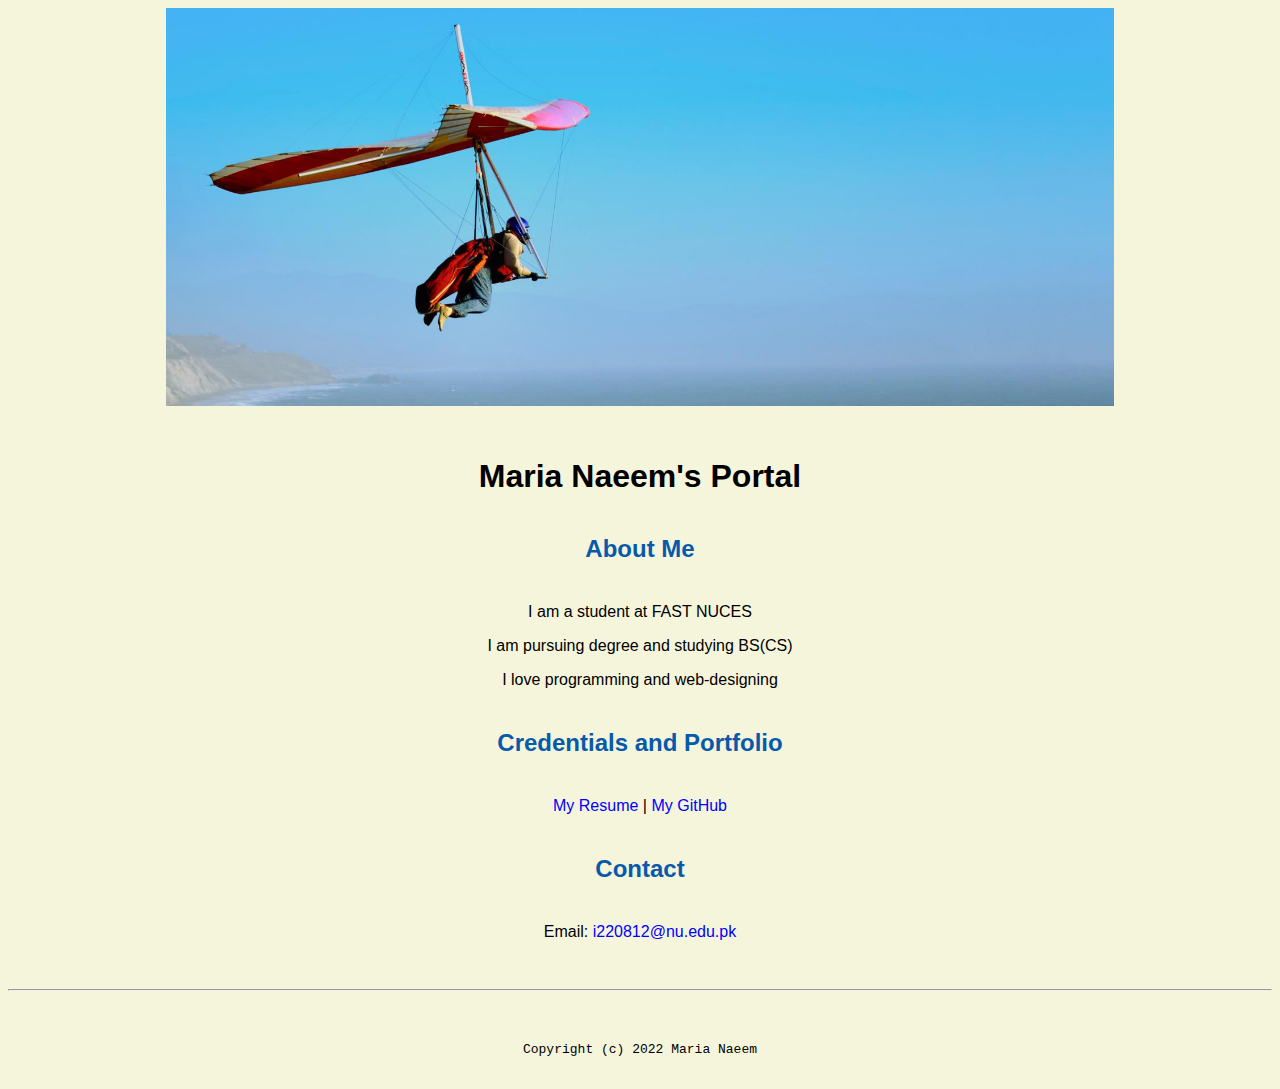
<file: index.html>
<!doctype html>

<!-- this is a comment for human! -->

<html lang="en">

  <header>
    <title>Maria Naeem's Portal</title>
    <link rel="stylesheet" href="css/master.css">
    <link rel="FaviconIcon" href="favicon.ico" type="image/x-icon">
    <link rel="shortcut" href="favicon.ico" type="image/x-icon">
    <meta name="viewport" content="width=device-width, initial-scale=1, shrink-to-fit-no">
    <meta name="name" content="Maria Naeem's Portal">
    <meta name="robots" content="noindex, nofollow">
  </header>

  <body>
    <img src="images/banner.jpg" width=75% alt="banner">
    <h1>Maria Naeem's Portal</h1>
    <h2>About Me</h2>
    <p>I am a student at FAST NUCES</p>
    <p>I am pursuing degree and studying BS(CS)</p>
    <p>I love programming and web-designing</p>

    <h2>Credentials and Portfolio</h2>

    <p><a href="resume.html">My Resume </a>|<a href="https://github.com/mariathv"> My GitHub</a></p>
    <h2>Contact</h2>

    <p>Email: <a href="mailto:i220812@nu.edu.pk">i220812@nu.edu.pk</a></p>

  </body>

  <footer>
    <hr>
    <code>Copyright (c) 2022 Maria Naeem</code>
  </footer>

</html>
</file>
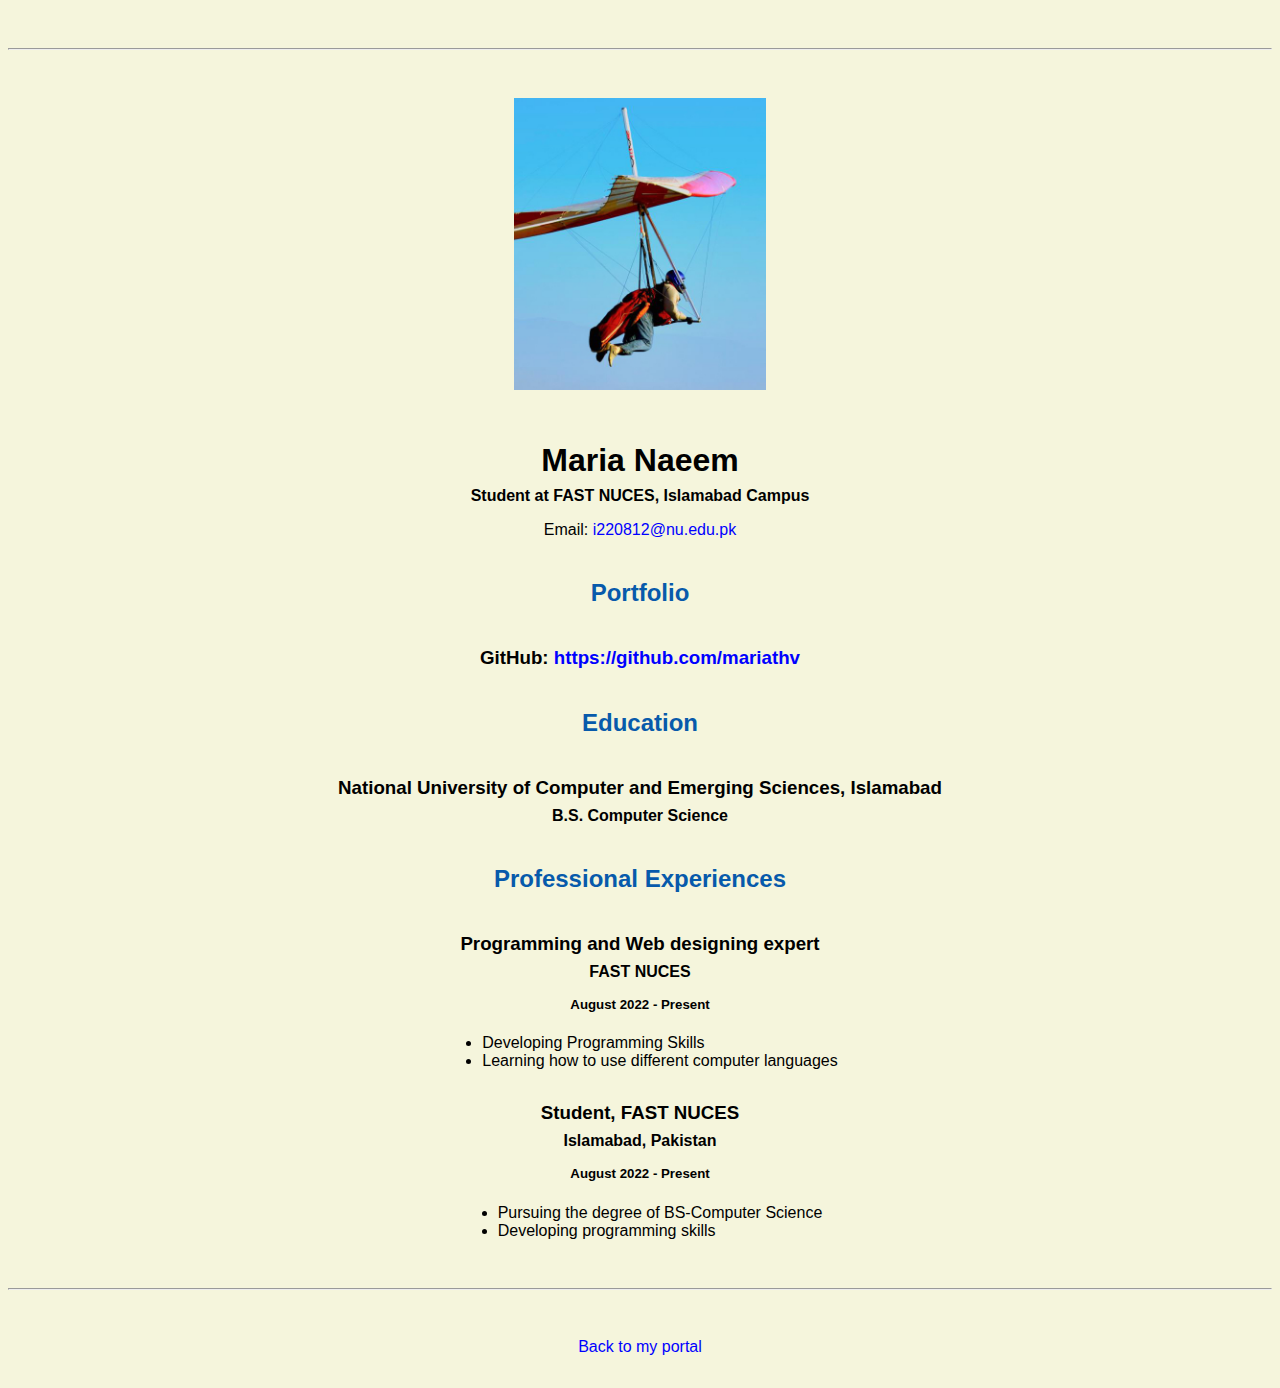
<file: resume.html>
<!doctype html>

<!-- this is a comment for human! -->

<html lang="en">

  <header>
    <title>Maria Naeem's Resume</title>
    <link rel="stylesheet" href="css/master.css">
    <link rel="FaviconIcon" href="favicon.ico" type="image/x-icon">
    <link rel="shortcut" href="favicon.ico" type="image/x-icon">
    <meta name="viewport" content="width=device-width, initial-scale=1, shrink-to-fit-no">
    <meta name="name" content="Maria Naeem's Portal">
    <meta name="robots" content="noindex, nofollow">
  </header>

  <body>
    <hr>

    <img src="images/headshot.jpg" alt="Maria Naeem's headshot" width="20%">

    <h1>Maria Naeem</h1>
    <h4>Student at FAST NUCES, Islamabad Campus</h4>

    <p>Email: <a href="mailto:i220812@nu.edu.pk" target="_blank">i220812@nu.edu.pk</a></p>
    <!-- don't post physical address, personal phone number or other personal information on the web! -->

    <h2>Portfolio</h2>
      <h3>GitHub: <a href="https://github.com/mariathv" target="_blank">https://github.com/mariathv</a></h3>

    <h2>Education</h2>

    <h3>National University of Computer and Emerging Sciences, Islamabad</h3>
    <h4>B.S. Computer Science</h4>

    <h2>Professional Experiences</h2>

    <h3>Programming and Web designing expert</h3>
    <h4>FAST NUCES</h4>
    <h5>August 2022 - Present</h5>
      <ul>
        <li>Developing Programming Skills</li>
        <li>Learning how to use different computer languages</li>
      </ul>

    <h3>Student, FAST NUCES</h3>
    <h4>Islamabad, Pakistan</h4>
    <h5>August 2022 - Present</h5>
      <ul>
        <li>Pursuing the degree of BS-Computer Science</li>
        <li>Developing programming skills</li>
      </ul>
  </body>

  <footer>
  <hr>
  <p><a href="index.html">Back to my portal</a><p>
  </footer>

</html>
</file>
<file: css/master.css>
/* Cascading stylesheet for the website */

/* Text inside these asterisks and slashes are comments for human */

  a {
    color: blue;/* set the text color to blue here */
    text-decoration: none; /* This means we do not want hyperlinks to be underlined */
  }

  a:hover {
    color: red;/* set the text color to red here */
    text-decoration: none; /* This means we do not want hyperlinks to be underlined */
  }

  body {
    background-color: beige;/* set the background color here */
    color: black;/* set the text color to black here */
    font-family: Arial, Helvetica, sans-serif;/* set the font here */
    text-align: center;/* set the text alignment here */
   }

  footer {
    margin-top: 2rem;
    margin-bottom: 2rem;
  }

  h1 {
    margin-bottom: 0.5rem;
    margin-top: 3rem;
   }

  h2 {
    color: #075AAB; /* set the text color of the #075AAB here */
    /* set both the bottom margin and top margin to 2.5rem here */

    margin-top: 2.5rem;
    margin-bottom: 2.5rem;
   }

  h3 {
    margin-bottom: 0;
    margin-top: 2rem;
  }

  h4 {
    margin-bottom: 1rem;
    margin-top: 0.5rem;
  }

  h5 {
    margin-top: 0.5rem;
  }

  hr {
    margin-bottom: 3rem;
    margin-top: 3rem;
  }

  /* this controls how the bullet points in the resume page looks */
  ul {
    display: table;
    margin: 0 auto;
    text-align: left;
  }
</file>
